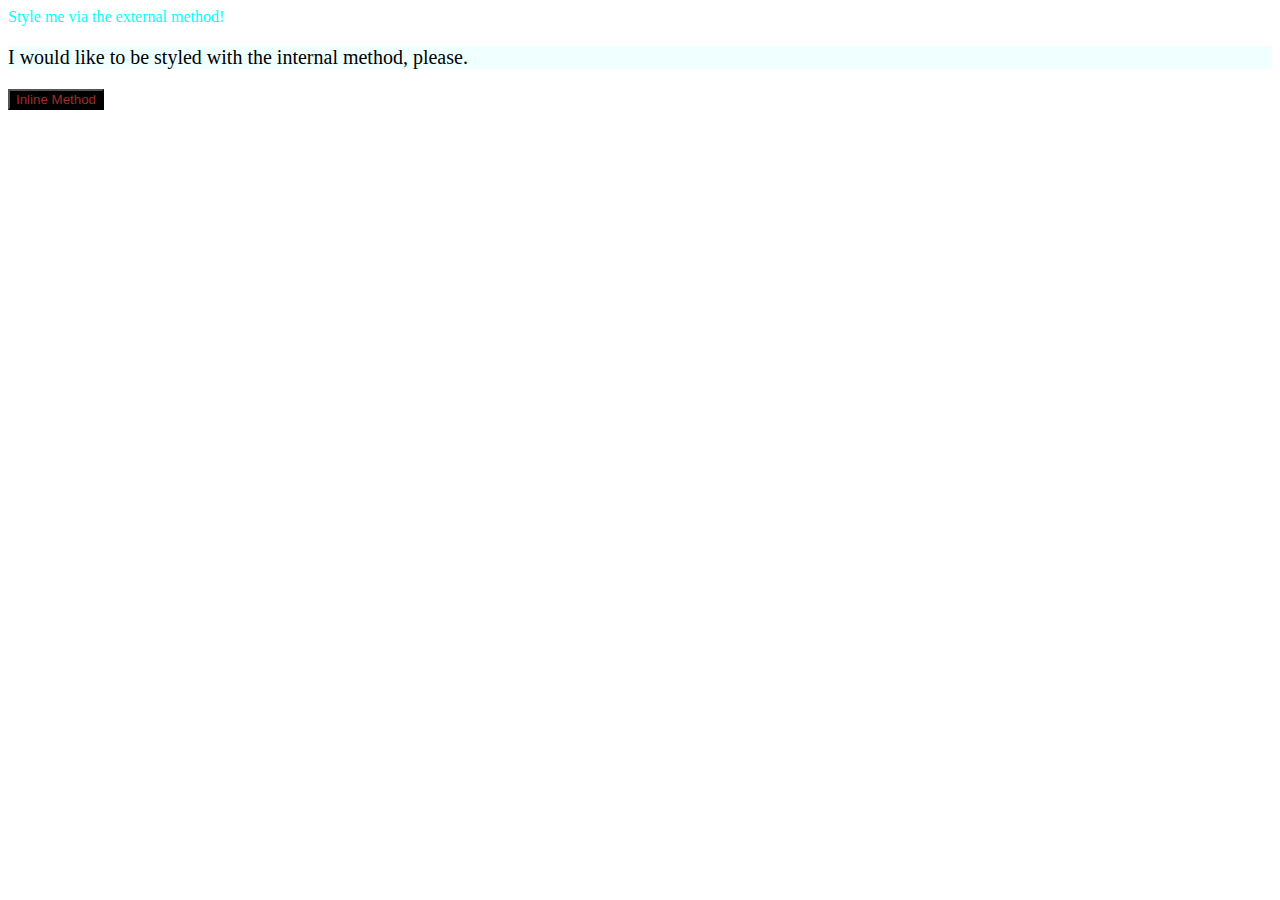
<file: foundations/01-css-methods/index.html>
<!DOCTYPE html>
<html lang="en">
  <head>
    <meta charset="UTF-8">
    <meta http-equiv="X-UA-Compatible" content="IE=edge">
    <meta name="viewport" content="width=device-width, initial-scale=1.0">
    <title>Methods for Adding CSS</title>
    <link rel="stylesheet" href="stylesheet.css"/>
    <style>
      p{
        font-size: 20px;
        background-color: azure;
      }
    </style>
  </head>
  <body>
    <div>Style me via the external method!</div>
    <p>I would like to be styled with the internal method, please.</p>
    <button style="background-color: black; color: brown">Inline Method</button>
  </body>
</html>
</file>
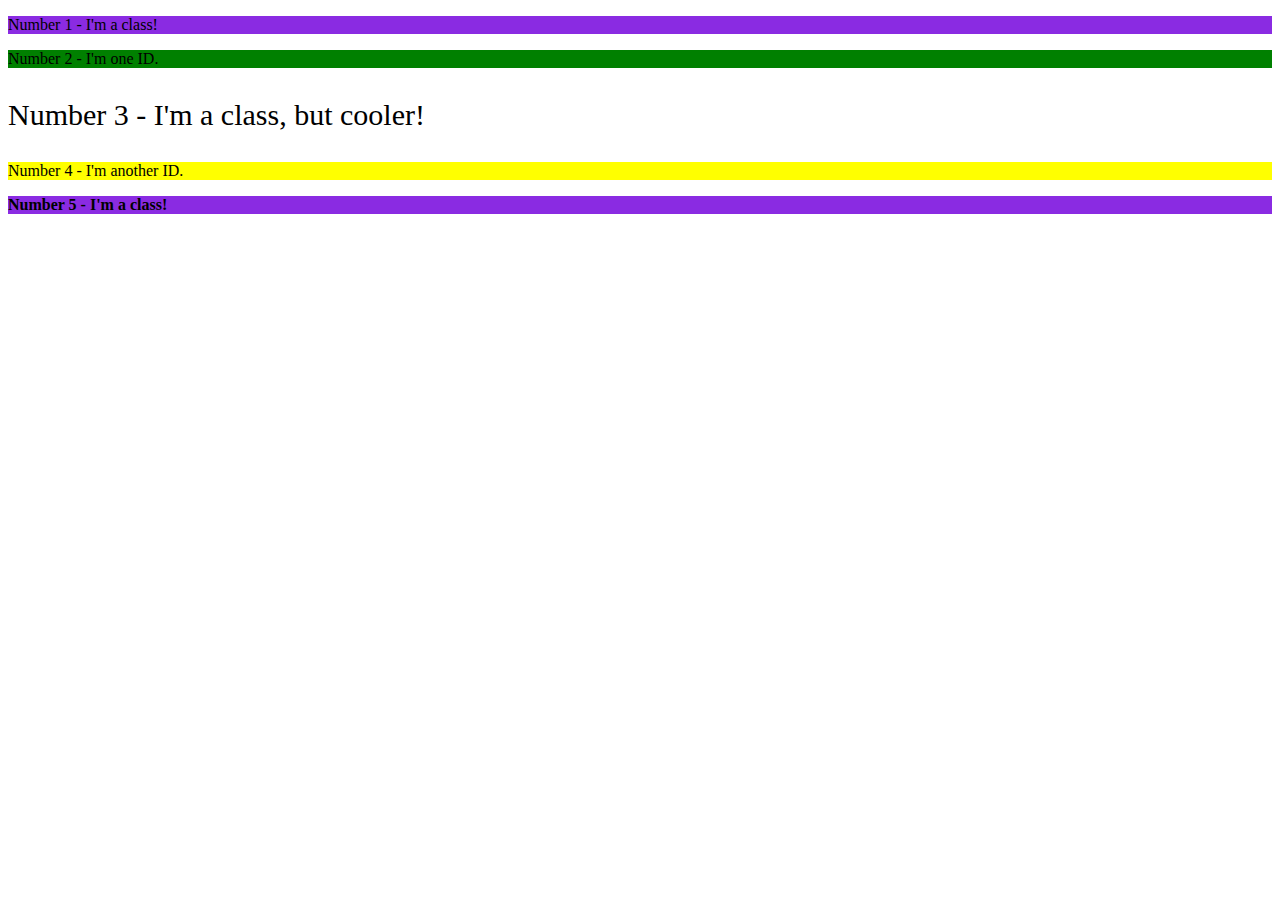
<file: foundations/02-class-id-selectors/index.html>
<!DOCTYPE html>
<html lang="en">
  <head>
    <meta charset="UTF-8">
    <meta http-equiv="X-UA-Compatible" content="IE=edge">
    <meta name="viewport" content="width=device-width, initial-scale=1.0">
    <title>Class and ID Selectors</title>
    <link rel="stylesheet" href="style.css">
  </head>
  <body>
    <p class="thing1">Number 1 - I'm a class!</p>
    <div id="stuffid">Number 2 - I'm one ID.</div>
    <p class="thing2">Number 3 - I'm a class, but cooler!</p>
    <div id="stuffid2">Number 4 - I'm another ID.</div>
    <p class="class2 thing1">Number 5 - I'm a class!</p>
  </body>
</html>
</file>
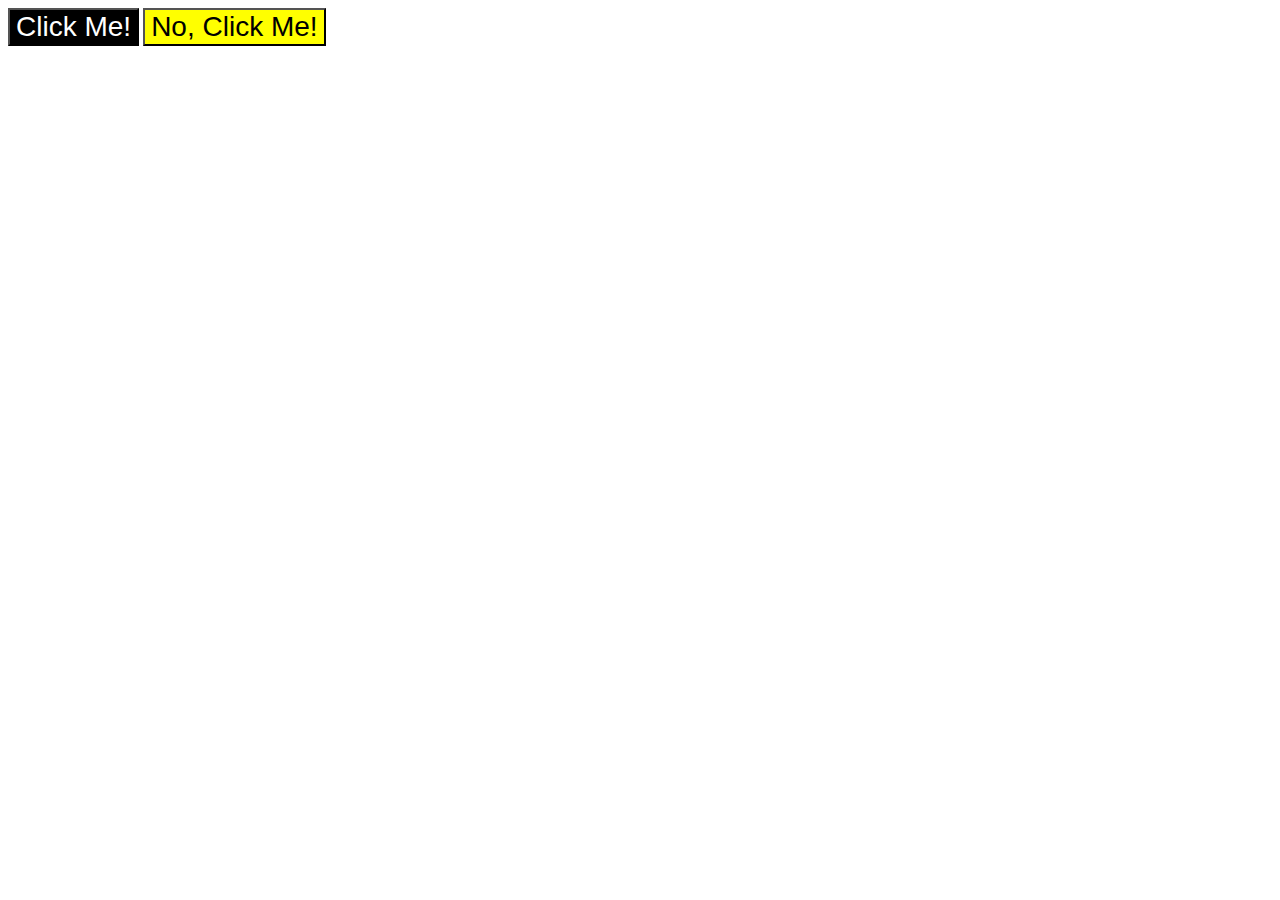
<file: foundations/03-grouping-selectors/index.html>
<!DOCTYPE html>
<html lang="en">
  <head>
    <meta charset="UTF-8">
    <meta http-equiv="X-UA-Compatible" content="IE=edge">
    <meta name="viewport" content="width=device-width, initial-scale=1.0">
    <title>Grouping Selectors</title>
    <link rel="stylesheet" href="style.css">
  </head>
  <body>
    <button class="both" id="black-back">Click Me!</button>
    <button class="both" id="yellow-back">No, Click Me!</button>
  </body>
</html>
</file>
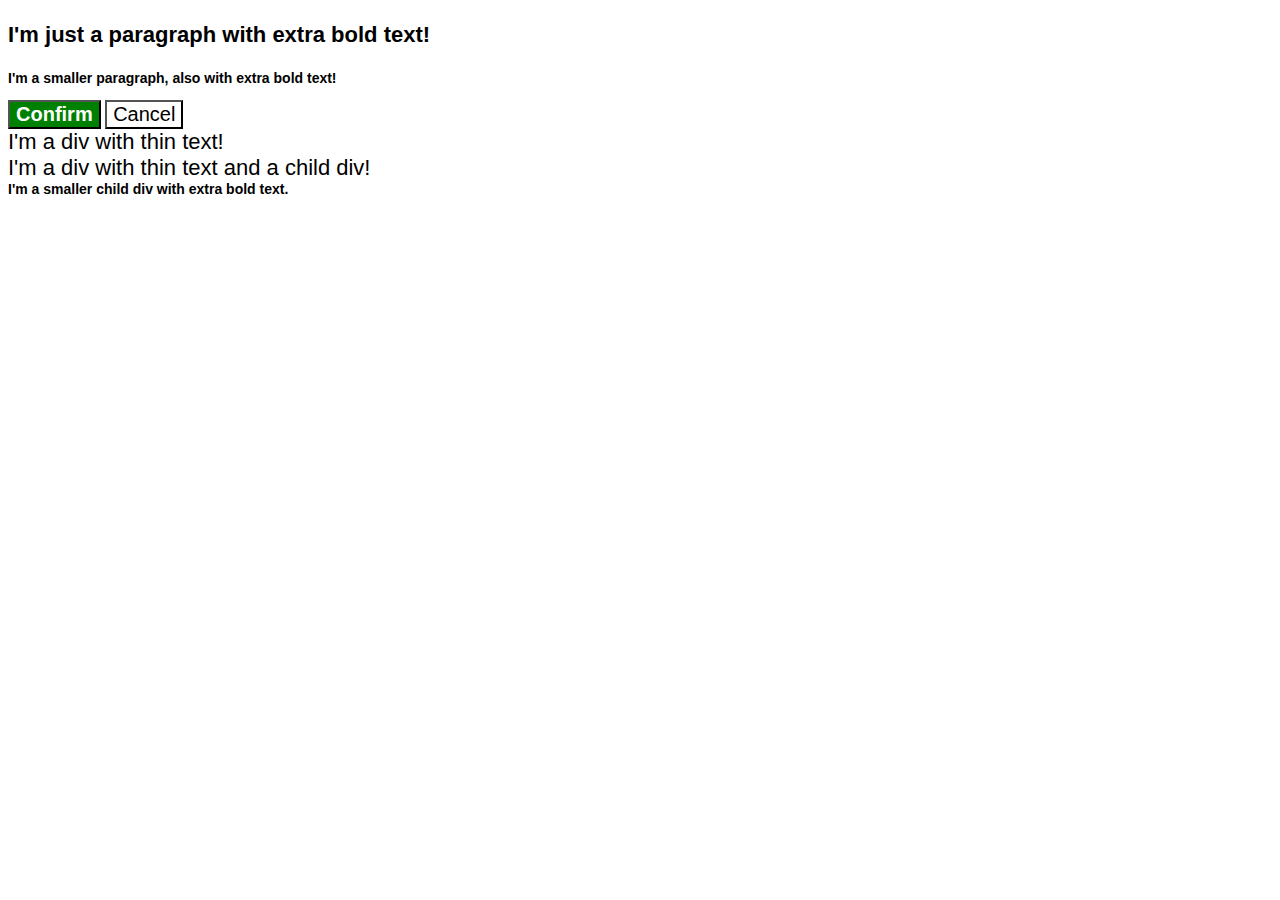
<file: foundations/06-cascade-fix/index.html>
<!DOCTYPE html>
<html lang="en">
  <head>
    <meta charset="UTF-8">
    <meta http-equiv="X-UA-Compatible" content="IE=edge">
    <meta name="viewport" content="width=device-width, initial-scale=1.0">
    <title>Fix the Cascade</title>
    <link rel="stylesheet" href="style.css">
  </head>
  <body>
    <p class="para">I'm just a paragraph with extra bold text!</p>
    <p class="para small-para">I'm a smaller paragraph, also with extra bold text!</p>

    <button id="confirm button" class="button confirm">Confirm</button>
    <button id="cancel-button" class="button cancel">Cancel</button>

    <div class="text">I'm a div with thin text!</div>
    <div class="text">I'm a div with thin text and a child div!
      <div class="text child">I'm a smaller child div with extra bold text.</div>
    </div>
  </body>
</html>
</file>
<file: foundations/01-css-methods/stylesheet.css>
div {
    color: aqua;
    font-family:'Times New Roman', Times, serif;
}
</file>
<file: foundations/02-class-id-selectors/style.css>
.thing1 {
    background-color: blueviolet;
}

#stuffid{
    background-color: green;
}

.thing2{
    font-size: 30px;
}

#stuffid2{
    background-color:yellow;
}

.class2{
    font-weight: 600;
}
</file>
<file: foundations/03-grouping-selectors/style.css>
#yellow-back{
    background-color: yellow;
}
#black-back{
    background-color: black;
    color:white;
}
.both{
    font-size: 28px;
    font-family:Helvetica, "Times New Roman", sans-serif;
}
</file>
<file: foundations/06-cascade-fix/style.css>
body {
  font-family: Arial, Helvetica, sans-serif;
}

.para {
  font-size: 22px;
}

.small-para {
  font-size: 14px;
  font-weight: 800;
}

.para,
.small-para {
  color: hsl(0, 0%, 0%);
  font-weight: 800;
}


.button {
  background-color: rgb(255, 255, 255);
  color: rgb(0, 0, 0);
  font-size: 20px;
}

.confirm {
  background: green;
  color: white;
  font-weight: bold;
} 

.text {
  color: rgb(0, 0, 0);
  font-size: 22px;
  font-weight: 100;
}

.child {
  color: rgb(0, 0, 0);
  font-weight: 800;
  font-size: 14px;
}
</file>
